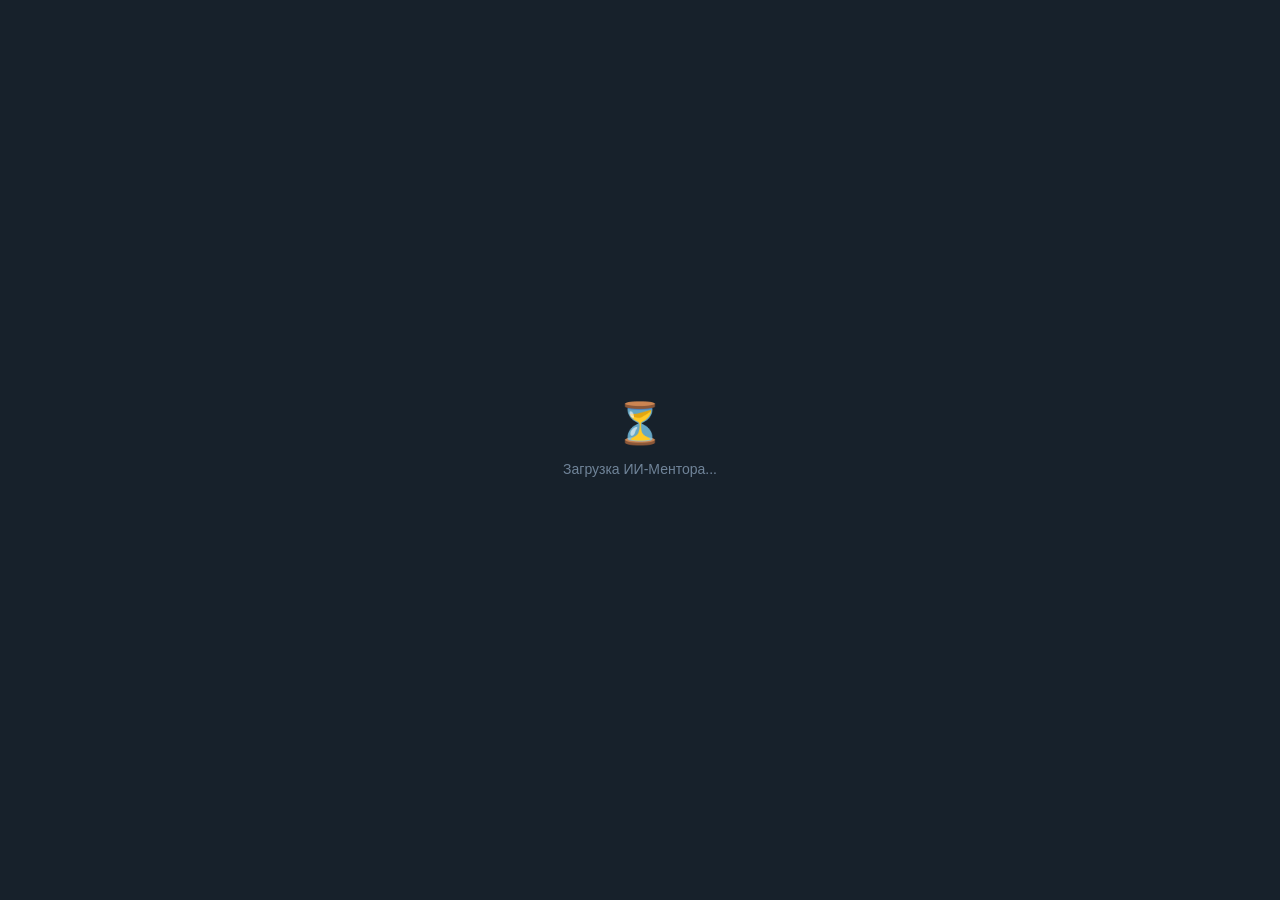
<file: index.html>
<!DOCTYPE html>
<html lang="ru">
<head>
    <meta charset="UTF-8">
    <meta name="viewport" content="width=device-width, initial-scale=1.0">
    <title>ИИ-Ментор</title>
    <script src="https://telegram.org/js/telegram-web-app.js"></script>
    <link rel="stylesheet" href="frontend/css/style.css">
</head>
<body>

    <!-- ЭКРАН ЗАГРУЗКИ -->
    <div id="screen-loading" class="screen active">
        <div class="loader">
            <span style="font-size: 40px;">⏳</span>
            <p>Загрузка ИИ-Ментора...</p>
        </div>
    </div>

    <!-- ЭКРАН ОНБОРДИНГА -->
    <div id="screen-onboarding" class="screen">
        <div class="card">
            <span style="font-size: 44px;">🎓</span>
            <h1 id="onboard-title">Выберите язык</h1>
            <p id="onboard-subtitle">Шаг 1 из 2: Какой язык будем изучать?</p>

            <div id="step-language" class="selector-group">
                <button class="option-btn" onclick="selectLanguage('en')"><span>🇬🇧 Английский</span></button>
                <button class="option-btn" onclick="selectLanguage('de')"><span>🇩🇪 Немецкий</span></button>
            </div>

            <div id="step-difficulty" class="selector-group" style="display: none;">
                <button class="option-btn" onclick="selectDifficulty('A1')"><span>🟢 Начальный (A1)</span></button>
                <button class="option-btn" onclick="selectDifficulty('A2')"><span>🟢 Элементарный (A2)</span></button>
                <button class="option-btn" onclick="selectDifficulty('B1')"><span>🟡 Средний (B1)</span></button>
                <button class="option-btn" onclick="selectDifficulty('B2')"><span>🟡 Выше среднего (B2)</span></button>
                <button class="option-btn" onclick="selectDifficulty('C1')"><span>🔴 Продвинутый (C1)</span></button>
            </div>
        </div>
    </div>

    <!-- ГЛАВНЫЙ ЭКРАН ПРИЛОЖЕНИЯ -->
    <div id="screen-main" class="screen">
        <div style="height: 100vh; display: flex; flex-direction: column; background-color: var(--bg-color);">

            <div id="top-bar" style="padding: 15px; border-bottom: 1px solid rgba(112, 132, 153, 0.3); font-weight: bold; text-align: center; font-size: 16px; background-color: var(--secondary-bg-color);">
                Главное меню
            </div>

            <div id="output-area" style="flex: 1; overflow-y: auto; padding: 20px; display: flex; flex-direction: column; gap: 15px;">
                <div id="profile-card" style="display: none; background-color: var(--secondary-bg-color); padding: 20px; border-radius: 16px; border: 1px solid rgba(112, 132, 153, 0.3); box-shadow: 0 4px 12px rgba(0,0,0,0.1);">
                    <h3 style="margin-top: 0; margin-bottom: 15px; color: var(--button-color); text-align: center; font-size: 18px;">Твой профиль</h3>
                    <div class="info-row"><span class="info-label">🌍 Язык:</span><span class="info-value" id="pc-lang">-</span></div>
                    <div class="info-row"><span class="info-label">📈 Сложность:</span><span class="info-value" id="pc-diff">-</span></div>
                    <div class="info-row"><span class="info-label">📚 Слов:</span><span class="info-value" id="pc-words">-</span></div>
                    <div class="info-row"><span class="info-label">🎯 Лимит:</span><span class="info-value" id="pc-limit">-</span></div>
                </div>

                <div id="chat-messages" style="display: flex; flex-direction: column; gap: 10px;"></div>
            </div>

            <!-- ============================== -->
            <!-- ЗОНА УПРАВЛЕНИЯ (КЛАВИАТУРЫ)   -->
            <!-- ============================== -->

            <!-- 1. Блок добавления слова и решения заданий -->
            <div id="input-container" style="padding: 15px; border-top: 1px solid rgba(112, 132, 153, 0.3); display: none; flex-direction: column; gap: 12px; background-color: var(--bg-color);">

                <!-- Строка ввода -->
                <div id="text-input-row" style="display: flex; gap: 10px;">
                    <input type="text" id="user-input" placeholder="Напиши слово..." style="flex: 1; padding: 12px; border-radius: 10px; border: 1px solid rgba(112, 132, 153, 0.5); background: var(--secondary-bg-color); color: var(--text-color); font-size: 16px; outline: none;">
                    <button class="btn-primary" id="btn-send" style="margin: 0; width: 50px; padding: 0; display: flex; justify-content: center; align-items: center; border-radius: 10px;">➡️</button>
                </div>

                <!-- Строка подтверждения (для добавления слов) -->
                <div id="confirm-row" style="display: none; gap: 10px;">
                    <button class="btn-primary" style="margin: 0; font-size: 13px; padding: 12px 5px; flex: 1; background-color: #34c759;" onclick="confirmAddWord()">✅ Сохранить</button>
                    <button class="btn-primary" style="margin: 0; font-size: 13px; padding: 12px 5px; flex: 1; background-color: var(--secondary-bg-color); color: var(--text-color); border: 1px solid rgba(112, 132, 153, 0.3);" onclick="rejectAddWord()">🔄 Другое</button>
                </div>

                <!-- НИЖНИЕ КНОПКИ (Выход и Новое задание) -->
                <div id="bottom-actions-row" style="display: flex; gap: 10px; width: 100%;">
                    <button id="btn-next-task" class="btn-primary" style="display: none; margin: 0; font-size: 13px; padding: 12px 5px; flex: 1; background-color: var(--button-color); color: #fff;" onclick="showNewTaskMode()">🔄 Ещё 1 задание</button>
                    <button class="btn-primary" style="margin: 0; font-size: 13px; padding: 12px 5px; flex: 1; background-color: var(--secondary-bg-color); color: #ff3b30; border: 1px solid rgba(255, 59, 48, 0.3);" onclick="exitToMainMenu()">❌ Выход в меню</button>
                </div>

            </div>

            <!-- 2. Главное меню (ЧИСТОЕ) -->
            <div id="action-keyboard" style="padding: 15px; display: grid; grid-template-columns: 1fr 1fr; gap: 10px; background-color: var(--secondary-bg-color);">
                <button class="btn-primary" style="margin: 0; font-size: 13px; padding: 12px 5px;" onclick="enterAddWordMode()">➕ Добавить слово</button>
                <button class="btn-primary" style="margin: 0; font-size: 13px; padding: 12px 5px; background-color: var(--hint-color);" onclick="showFullDictionary()">📚 Словарь</button>
                <button class="btn-primary" style="margin: 0; font-size: 13px; padding: 12px 5px; background-color: rgba(112, 132, 153, 0.1); color: var(--text-color);" onclick="showNewTaskMode()">🎯 Новое задание</button>
                <button class="btn-primary" style="margin: 0; font-size: 13px; padding: 12px 5px; background-color: rgba(112, 132, 153, 0.1); color: var(--text-color);" onclick="showTrainingMenu()">📚 Тренировка</button>
                <button class="btn-primary" style="margin: 0; font-size: 13px; padding: 12px 5px; background-color: rgba(112, 132, 153, 0.1); color: var(--text-color);" onclick="showIntensitySetupMode()">🔥 Интенсив</button>
                <button class="btn-primary" style="margin: 0; font-size: 13px; padding: 12px 5px; background-color: rgba(112, 132, 153, 0.1); color: var(--text-color);" onclick="showSettingsMode()">⚙️ Настройки</button>
            </div>

            <!-- 3. Режим Словаря -->
             <div id="dictionary-keyboard" style="padding: 15px; display: none; grid-template-columns: 1fr 1fr; gap: 10px; background-color: var(--secondary-bg-color);">
                <button class="btn-primary" style="margin: 0; font-size: 13px; padding: 12px 5px;" onclick="exitToMainMenu()">🔙 В меню</button>
                <button class="btn-primary" style="margin: 0; font-size: 13px; padding: 12px 5px;" onclick="enterAddWordMode()">➕ Добавить слово</button>
            </div>

            <!-- 5. Меню выбора количества слов -->
            <div id="training-menu-keyboard" style="padding: 15px; display: none; grid-template-columns: 1fr 1fr; gap: 10px; background-color: var(--secondary-bg-color);">
                <button class="btn-primary" style="margin: 0; font-size: 13px; padding: 12px 5px;" onclick="startTraining(3)">3 слова</button>
                <button class="btn-primary" style="margin: 0; font-size: 13px; padding: 12px 5px;" onclick="startTraining(5)">5 слов</button>
                <button class="btn-primary" style="margin: 0; font-size: 13px; padding: 12px 5px;" onclick="startTraining(8)">8 слов</button>
                <button class="btn-primary" style="margin: 0; font-size: 13px; padding: 12px 5px;" onclick="startTraining(10)">10 слов</button>
                <button class="btn-primary" style="margin: 0; font-size: 13px; padding: 12px 5px; grid-column: span 2; background-color: #ff3b30;" onclick="exitToMainMenu()">❌ Выход в меню</button>
            </div>

               <!-- 6. Активная тренировка -->
            <div id="training-active-keyboard" style="padding: 15px; display: none; grid-template-columns: 1fr 1fr; gap: 10px; background-color: var(--secondary-bg-color);">
                <button class="btn-primary" style="margin: 0; font-size: 13px; padding: 12px 5px; background-color: var(--button-color);" onclick="showHelp()">🆘 Help</button>
                <button class="btn-primary" style="margin: 0; font-size: 13px; padding: 12px 5px; background-color: var(--button-color);" onclick="toggleSwap()">🔀 Поменять</button>
                <button class="btn-primary" style="margin: 0; font-size: 13px; padding: 12px 5px; grid-column: span 2; background-color: #ff3b30;" onclick="exitToMainMenu()">❌ В меню</button>
            </div>

            <!-- 4. Режим Заглушки (для доп. разделов) -->
            <div id="dummy-keyboard" style="padding: 15px; display: none; grid-template-columns: 1fr; gap: 10px; background-color: var(--secondary-bg-color);">
                <button class="btn-primary" style="margin: 0; font-size: 13px; padding: 12px 5px; background-color: #ff3b30;" onclick="exitToMainMenu()">❌ Вернуться в главное меню</button>
            </div>

        </div>
    </div>

<script src="frontend/js/api.js"></script>
<script src="frontend/js/onboarding.js"></script>
<script src="frontend/js/tasks.js"></script>
<script src="frontend/js/add_word.js"></script>
<script src="frontend/js/training.js"></script>
<script src="frontend/js/app.js"></script>
<script src="frontend/js/settings.js"></script>
<script src="frontend/js/intensity.js"></script>
</body>
</html>
</file>
<file: frontend/css/style.css>
:root {
    --bg-color: var(--tg-theme-bg-color, #17212b);
    --text-color: var(--tg-theme-text-color, #f5f5f5);
    /* 🎯 Исправлено название переменной на --secondary-bg-color */
    --secondary-bg-color: var(--tg-theme-secondary-bg-color, #202b36);
    --button-color: var(--tg-theme-button-color, #2f6ea5);
    --button-text: var(--tg-theme-button-text-color, #ffffff);
    --hint-color: var(--tg-theme-hint-color, #708499);
}

body {
    font-family: -apple-system, BlinkMacSystemFont, "Segoe UI", Roboto, sans-serif;
    background-color: var(--bg-color);
    color: var(--text-color);
    margin: 0;
    padding: 0; /* Убрал отступы, чтобы shell был на весь экран */
    display: flex;
    flex-direction: column;
    align-items: center;
    justify-content: center;
    min-height: 100vh;
    overflow-x: hidden;
}

.screen {
    display: none;
    width: 100%;
    max-width: 100%; /* Убрал ограничение в 360px для универсального экрана */
    animation: fadeIn 0.3s ease-in-out;
}

.screen.active {
    display: block;
}

.card {
    background-color: var(--secondary-bg-color); /* 🎯 Обновил здесь */
    border-radius: 20px;
    padding: 24px;
    box-shadow: 0 8px 24px rgba(0,0,0,0.15);
    text-align: center;
    max-width: 360px;
    margin: 0 auto;
}

h1 {
    font-size: 24px;
    margin-top: 0;
    margin-bottom: 8px;
}

p {
    color: var(--hint-color);
    font-size: 14px;
    margin-bottom: 24px;
}

.selector-group {
    display: flex;
    flex-direction: column;
    gap: 12px;
    margin-bottom: 24px;
}

.option-btn {
    background-color: var(--bg-color);
    color: var(--text-color);
    border: 2px solid var(--hint-color);
    border-radius: 14px;
    padding: 16px;
    font-size: 16px;
    font-weight: bold;
    cursor: pointer;
    transition: all 0.2s ease;
    display: flex;
    align-items: center;
    justify-content: space-between;
}

.option-btn:active {
    transform: scale(0.98);
}

.option-btn.selected {
    border-color: var(--button-color);
    background-color: rgba(47, 110, 165, 0.1);
}

.btn-primary {
    background-color: var(--button-color);
    color: var(--button-text);
    border: none;
    border-radius: 12px;
    padding: 16px;
    font-size: 16px;
    font-weight: bold;
    cursor: pointer;
    width: 100%;
    box-shadow: 0 4px 12px rgba(0,0,0,0.1);
}

.btn-primary:disabled {
    opacity: 0.5;
    cursor: not-allowed;
}

.info-row {
    display: flex;
    justify-content: space-between;
    margin: 14px 0;
    font-size: 16px;
}

.info-label {
    color: var(--hint-color);
}

.info-value {
    font-weight: bold;
}

.loader {
    font-size: 16px;
    color: var(--hint-color);
    text-align: center;
}

@keyframes fadeIn {
    from { opacity: 0; transform: translateY(10px); }
    to { opacity: 1; transform: translateY(0); }
}

/* Эффект при нажатии на кнопку */
.btn-primary:active {
    transform: scale(0.95);
    transition: transform 0.1s ease;
}

/* Эффект для всех кнопок-опций */
.option-btn:active {
    transform: scale(0.98);
    transition: transform 0.1s ease;
}

/* Базовое состояние скрытого экрана */
.screen {
    opacity: 0;
    transition: opacity 0.3s ease-in-out;
    display: none; /* Сначала скрываем */
}

/* Активное состояние */
.screen.active {
    opacity: 1;
    display: block; /* Показываем плавно */
}
</file>
